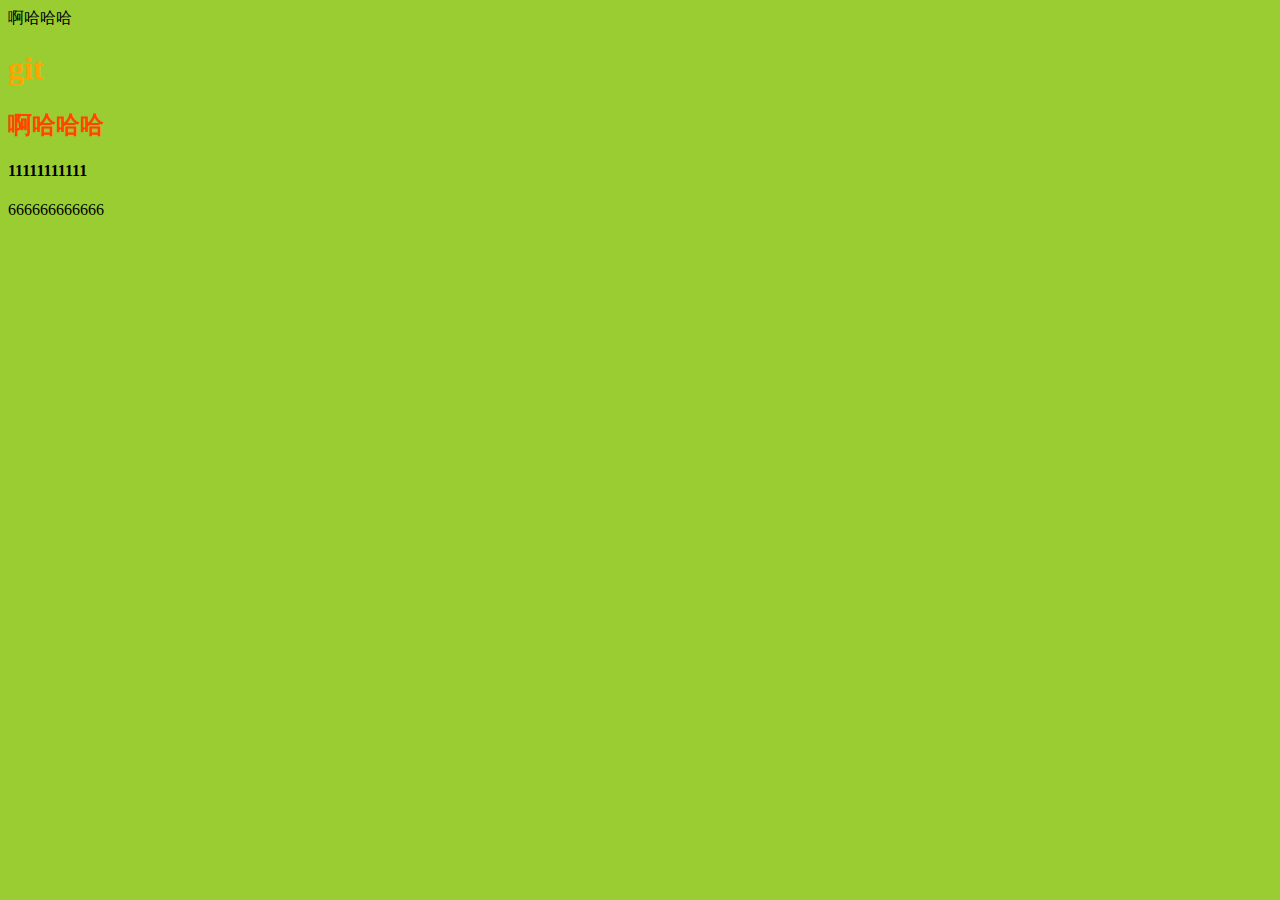
<file: index.html>
<!DOCTYPE html>


<html lang="en">
<head>
    <meta charset="UTF-8">
    <meta name="viewport" content="width=device-width, initial-scale=1.0">
    <title>Document</title>
    <link rel="stylesheet" href="./index.css">
</head>
<body>
	啊哈哈哈
    <h1>git</h1>

    <h2>啊哈哈哈</h2>
    <h4>11111111111</h4>
    <script src="./index.js"></script>
</body>
666666666666
</html>
</file>
<file: index.css>
h1{
    color: orange;
}
h2{
color: orangered;
}
h3{
    width: 100px;
}
</file>
